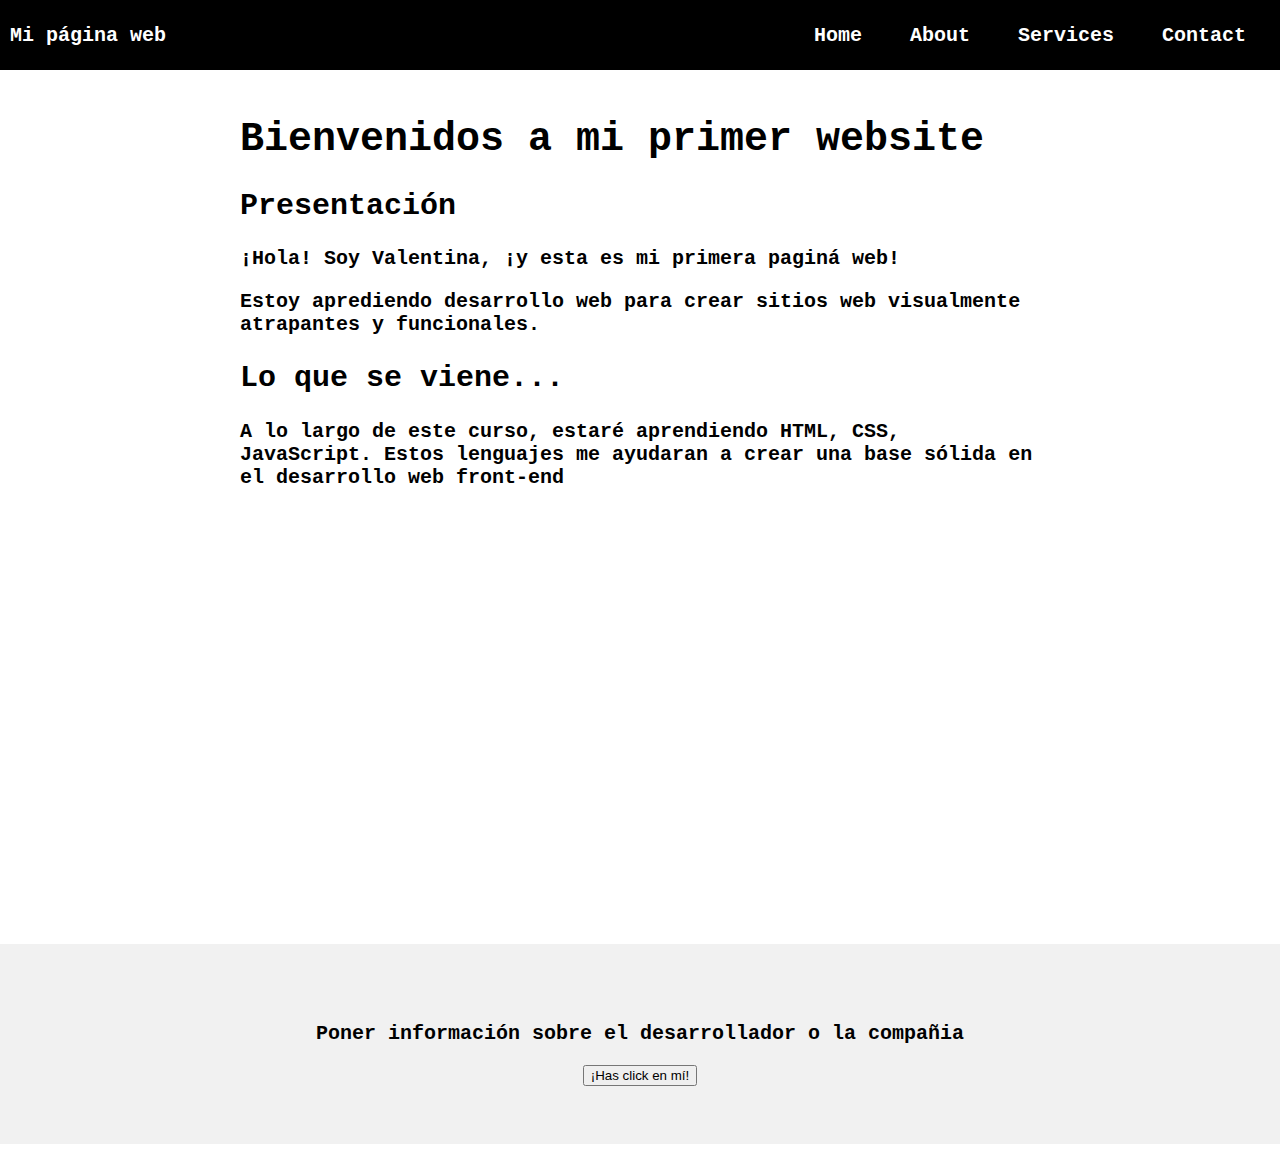
<file: index.HTML>
<!DOCTYPE html>
<html lang="es">
    <head>
        <title>Mi primer website</title>
        <link rel="stylesheet" href="estilos.css">
        <meta name="viewport" content="width=device-width, initial-scale=1">
    </head>
    <body>
        <header class="container-nav">
            <nav class="navbar" role="navigation">
                <a href="index.HTML" class="brand">Mi página web</a>
                    <ul class="nav-links">
                      <li><a href="index.HTML">Home</a></li>
                      <li><a href="acerca de.html">About</a></li>
                      <li><a href="servicios.html">Services</a></li>
                      <li><a href="contactos.html">Contact</a></li>
                    </ul>
            </nav>
            <button class="button-menu-toggle">Menu</button>
        </header>
        <main>
            <div class="container">
                <h1>Bienvenidos a mi primer website</h1>
                <section>
                    <h2>Presentación</h2>
                    <p>¡Hola! Soy Valentina, ¡y esta es mi primera paginá web!</p>
                    <p>Estoy aprediendo desarrollo web para crear sitios web visualmente atrapantes y funcionales.</p>
                </section>
                <section>
                    <h2>Lo que se viene...</h2>
                    <p>A lo largo de este curso, estaré aprendiendo HTML, CSS, JavaScript.
                        Estos lenguajes me ayudaran a crear una base sólida en el desarrollo web front-end
                    </p>
                </section>
                </div>
            <div class="video-container">
            <iframe width="560" height="315" src="https://www.youtube.com/embed/qWcwFMAqpME" title="YouTube video player" frameborder="0" allow="accelerometer; autoplay; clipboard-write; encrypted-media; gyroscope; picture-in-picture; web-share" allowfullscreen></iframe>
            </div>
        </main>
        <footer>
            <p>Poner información sobre el desarrollador o la compañia</p>
            <button onClick="showAlert()">¡Has click en mí!</button>
        </footer>
        <script src="script.js"></script>
    </body>
</html>
</file>
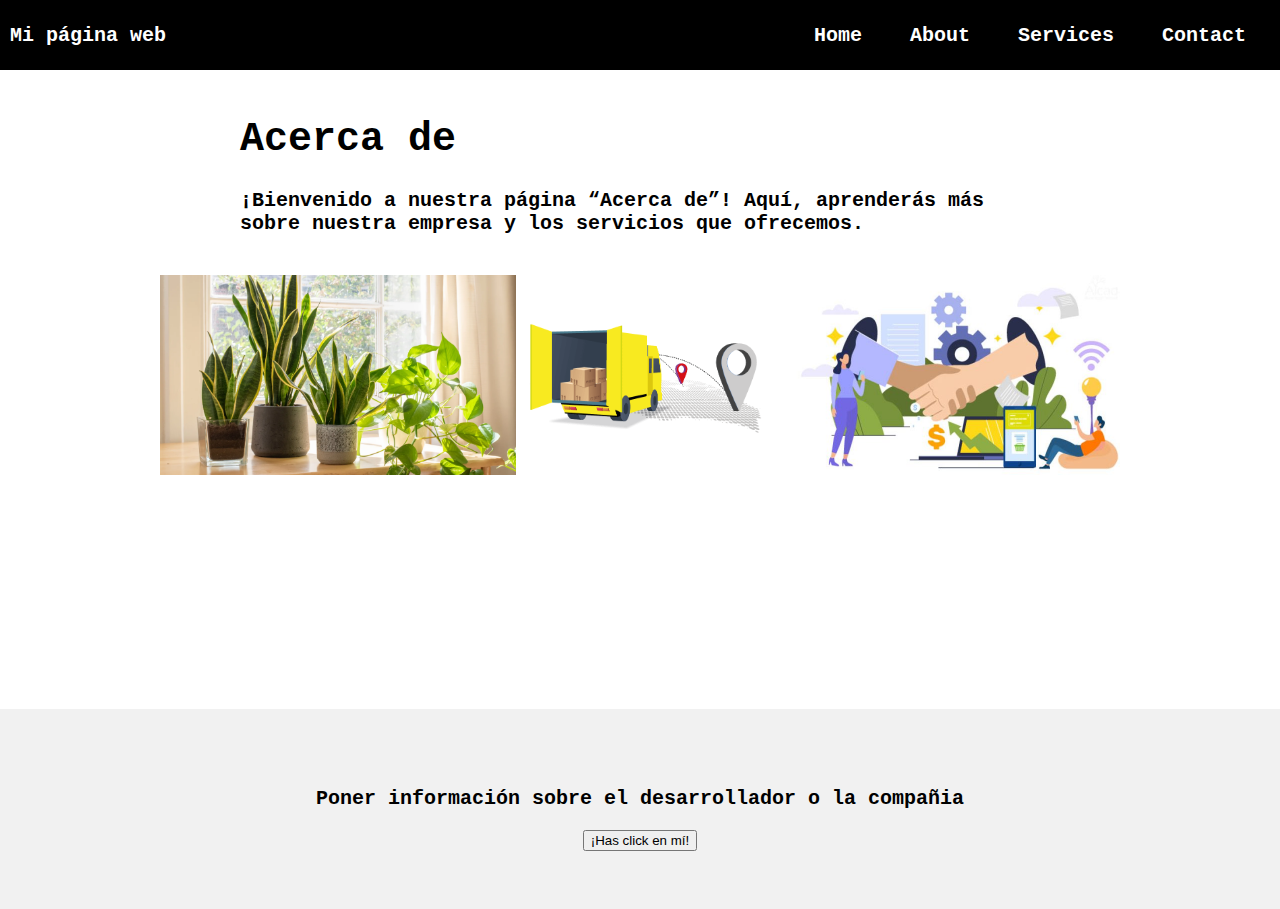
<file: acerca de.html>
<!DOCTYPE html>
<html lang="es">
  <head>
    <title>Mi primer website</title>
    <link rel="stylesheet" href="estilos.css">
    <meta name="viewport" content="width=device-width, initial-scale=1">
  </head>
  <body>
    <header class="container-nav">
      <nav class="navbar" role="navigation">
        <a href="index.HTML" class="brand">Mi página web</a>
          <ul class="nav-links">
            <li><a href="index.HTML">Home</a></li>
            <li><a href="acerca de.html">About</a></li>
            <li><a href="servicios.html">Services</a></li>
            <li><a href="contactos.html">Contact</a></li>
          </ul>
      </nav>
      <button class="button-menu-toggle">Menu</button>
    </header>
    <main>
      <div class="container">
        <h1>Acerca de</h1>
        <p>¡Bienvenido a nuestra página “Acerca de”! Aquí, aprenderás más sobre nuestra empresa y los servicios que ofrecemos.</p>
      </div>
      <div class="img-container">
        <img src="plantas.webp" alt="Nuestras plantas" />
        <img src="envios.png" alt="Envios a todo el país" />
        <img src="empresas.jpg" alt="Nuestra empresa" />
      </div>
    </main>
    <footer>
      <p>Poner información sobre el desarrollador o la compañia</p>
      <button onClick="showAlert()">¡Has click en mí!</button>
    </footer>
    <script src="script.js"></script>
  </body>
</html>
</file>
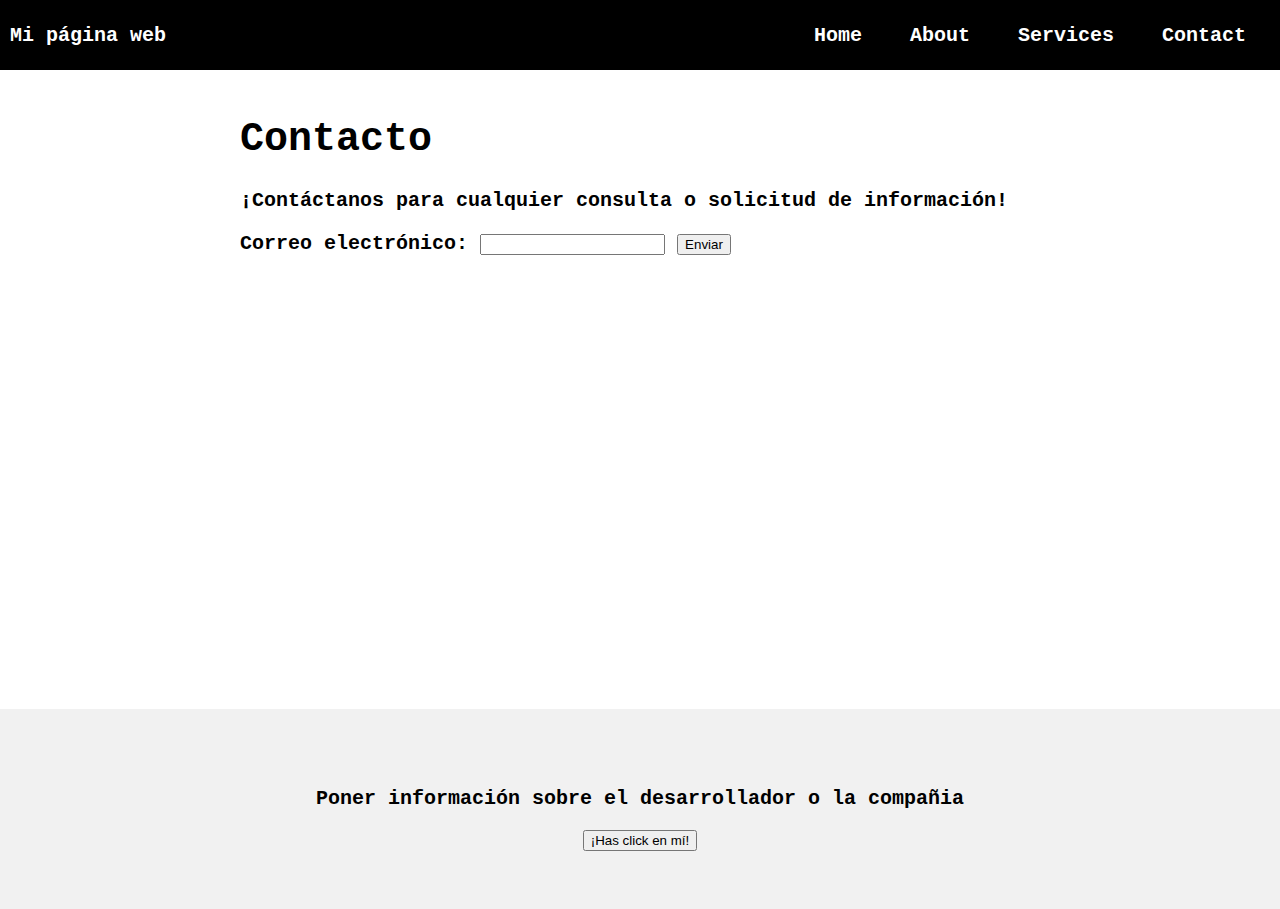
<file: contactos.html>
<!DOCTYPE html>
<html lang="es">
  <head>
    <title>Mi primer website</title>
    <link rel="stylesheet" href="estilos.css">
    <meta name="viewport" content="width=device-width, initial-scale=1">
  </head>
  <body>
    <header class="container-nav">
      <nav class="navbar" role="navigation">
        <a href="index.HTML" class="brand">Mi página web</a>
          <ul class="nav-links">
            <li><a href="index.HTML">Home</a></li>
            <li><a href="acerca de.html">About</a></li>
            <li><a href="servicios.html">Services</a></li>
            <li><a href="contactos.html">Contact</a></li>
          </ul>
      </nav>
      <button class="button-menu-toggle">Menu</button>
    </header>
    <main>
      <div class="container">
        <h1>Contacto</h1>
        <p>¡Contáctanos para cualquier consulta o solicitud de información!</p>
        <form action="" id="myForm">
          <label for="email">Correo electrónico:</label>
          <input type="email" id="email" name="email" required>
          <button type="submit">Enviar</button>
        </form>
      </div>
    </main>
    <footer>
      <p>Poner información sobre el desarrollador o la compañia</p>
      <button onClick="showAlert()">¡Has click en mí!</button>
    </footer>
    <script src="script.js"></script>
    </body>
</html>
</file>
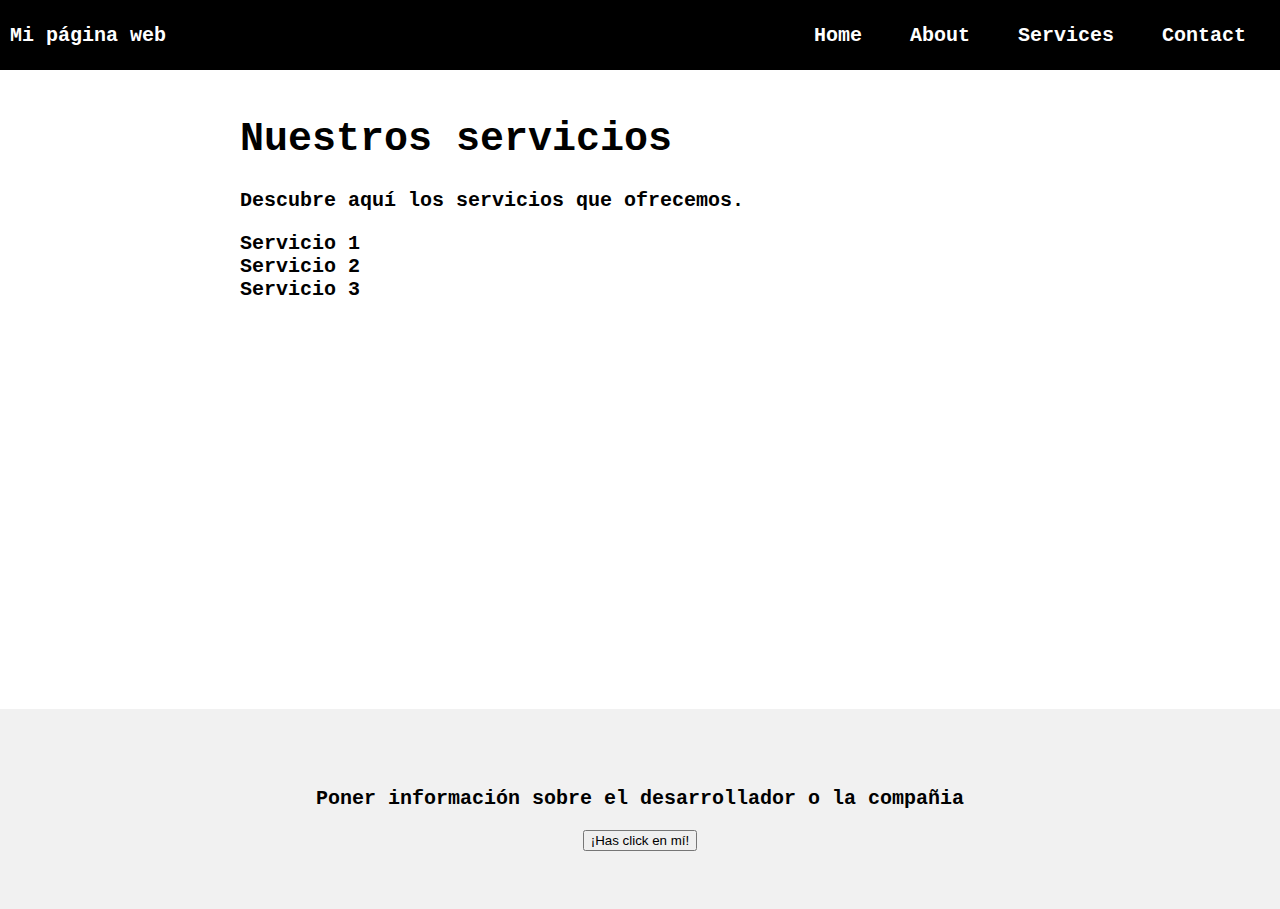
<file: servicios.html>
<!DOCTYPE html>
<html lang="es">
  <head>
    <title>Mi primer website</title>
    <link rel="stylesheet" href="estilos.css">
    <meta name="viewport" content="width=device-width, initial-scale=1">
  </head>
  <body>
    <header class="container-nav">
      <nav class="navbar" role="navigation">
        <a href="index.HTML" class="brand">Mi página web</a>
          <ul class="nav-links">
            <li><a href="index.HTML">Home</a></li>
            <li><a href="acerca de.html">About</a></li>
            <li><a href="servicios.html">Services</a></li>
            <li><a href="contactos.html">Contact</a></li>
          </ul>
      </nav>
      <button class="button-menu-toggle">Menu</button>
    </header>
    <main>
      <div class="container">
        <h1>Nuestros servicios</h1>
        <p>Descubre aquí los servicios que ofrecemos.</p>
        <ul>
          <li>Servicio 1</li>
          <li>Servicio 2</li>
          <li>Servicio 3</li>
        </ul>
      </div>
    </main>
    <footer>
      <p>Poner información sobre el desarrollador o la compañia</p>
      <button onClick="showAlert()">¡Has click en mí!</button>
    </footer>
    <script src="script.js"></script>
  </body>
</html>
</file>
<file: estilos.css>
body, ul {
    margin: 0;
    font-family: monospace;
    font-weight: bold;
    font-size: 20px;
    padding: 0;
}
 main {
  min-height: 71vh; 
}
.container {
    max-width: 800px;
    margin: auto;
    padding: 20px;
  }
  .row {
    display: flex;
    flex-wrap: wrap;
    margin: 10px;
  }
  
  .column {
    flex: 1;
    padding: 10px;
  }
 .container-nav {
    display: flex;
    padding: 10px;
    height: 50px;
    background-color: black;
 }
 .navbar {
    display: flex;
    justify-content: space-between;
    width: 100%;
 }
 .brand {
    display: flex;
    align-items: center;
 }
 li>a {
    padding: 8px 24px;
 }
 li {
   list-style-type: none;
 }
 a {
    color: white;
    text-decoration: none;
 }
 .nav-links {
    display: flex;
    align-items: center;
 }
 .button-menu-toggle {
    display: none;
 }
 .img-container {
    display: flex;
    flex-wrap: wrap;
    width: 100%;
    justify-content: center;
    align-items: center;
 }
 .video-container {
   display: flex;
   flex-direction: column;
   align-items: center;
   gap: 50px;
   padding: 50px;
 }
 footer {
   position: relative;
   bottom: 0;
   z-index: -1;
   display: flex;
   flex-direction: column;
   align-items: center;
   background-color: #f1f1f1;
   justify-content: center;
   min-height: 200px;
   text-align: center;
   width: 100%;
 }
 img {
   height: 200px;
 }
 @media (max-width: 768px) {
    .column {
      flex: 100%;
    }
    .nav-links {
        display: none;
     }
    .button-menu-toggle {
        display: block;
        background-color: white;
        border: none;
        border-radius: 50px;
        padding: 0 24px;
        font-family: monospace;
        font-weight: bold;
        font-size: 20px;
     }
     .nav-links.nav-links-responsive {
        position: absolute;
        display: flex;
        background-color: rgba(20,20,20,0.95);
        width: 100%;
        height: 100%;
        top: 70px;
        padding-bottom: 230px;
        left: 0;
        flex-direction: column;
        padding-top: 230px;
        align-items: center;
        gap: 70px;
        font-size: 40px;
     }
     .img-container {
     flex-direction: column;
     }
     .video-container {
      padding: 10px;
      gap: 5px;
     }
     iframe, video {
      max-width: 90%;
     }
  }
</file>
